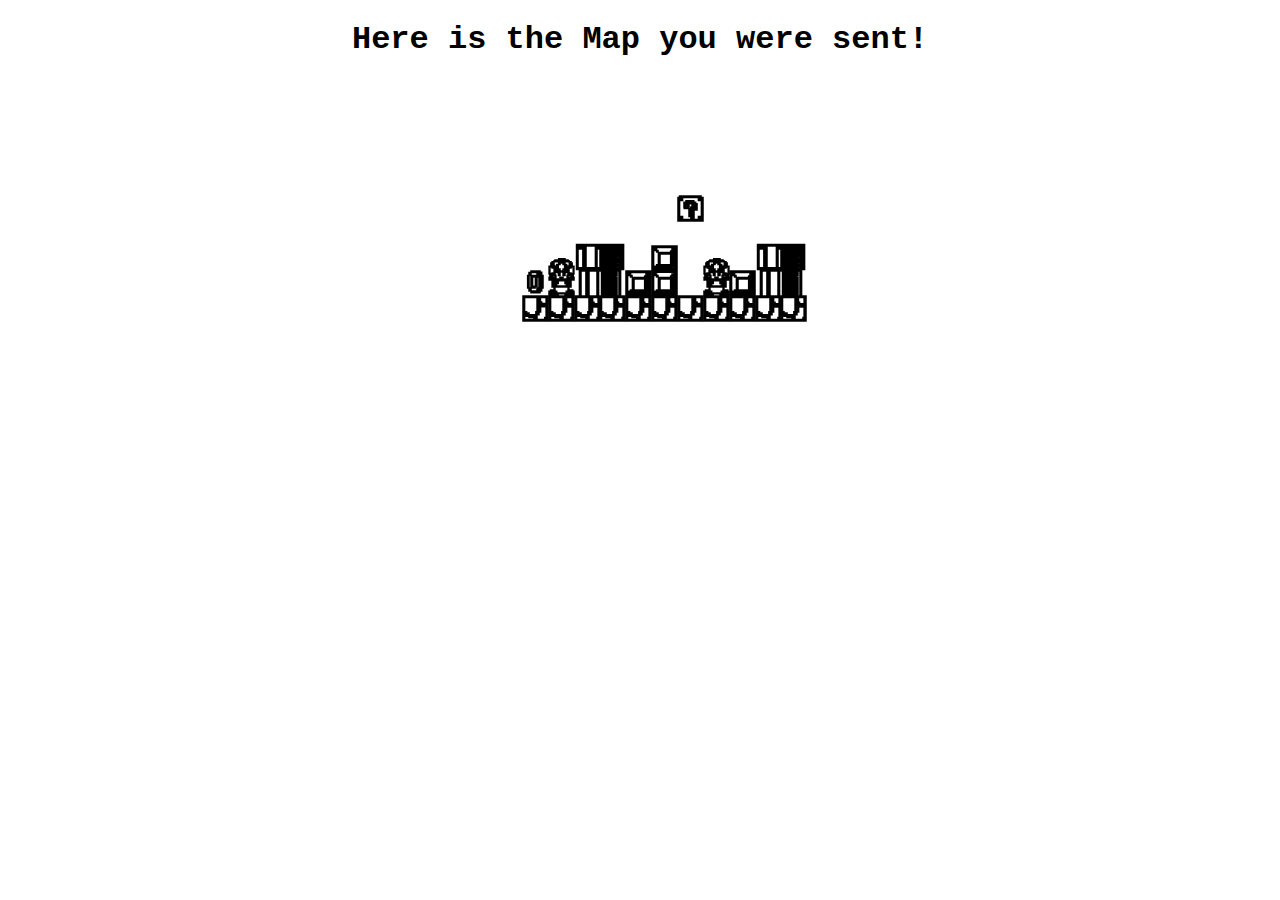
<file: Show.html>
<!DOCTYPE HTML>
<html lang="en">
	<head>
		<title>Super Mario Type</title>
		<link rel="icon" type="image/png" href="path/to/favicon.png">
		<link rel="stylesheet" type="text/css" href="SuperMario.css">
		<link rel="stylesheet" href="style.css">
		<style>
			.Mush {
				font-size: 50px;
				text-indent: 50px;
				margin-top: -30px;
				z-index: 1;
			}
			
		</style>
	</head>
	<body>
		
		<h1>Here is the Map you were sent!</h1>
		<h1 style="" class="Mush" id="Mush">Mbooodaoaadaoaealfaagaahjjjjjhaaaqap</h2>
		<script>
			function GetUrlValue(VarSearch){
			var SearchString = window.location.search.substring(1);
			var VariableArray = SearchString.split('&');
			for(var i = 0; i < VariableArray.length; i++){
			var KeyValuePair = VariableArray[i].split('=');
			if(KeyValuePair[0] == VarSearch){
			return KeyValuePair[1];
			}
			}
			}
			var str = GetUrlValue("Level");
			document.getElementById('Mush').innerHTML = str;
		</script>
	</body>
</html>
</file>
<file: SuperMario.css>
@font-face {
    font-family: MUSHROOM;
    src: url(MUSHROOM.ttf);
}

.Mush {
	font-family: MUSHROOM;
}
</file>
<file: style.css>
html, body {
  font-family : "Courier New", Courier, monospace;
}
h1 {
  width: 100%;
  text-align: center;
  font-size: 32px;
}
h3 {
  width: 100%;
  text-align: center;
  font-weight: 0;
  font-size: 18px;
}
#GraphContainer {
  width: 100%;
  padding-left: auto;
  padding-right: auto;
}
img#Graph {
  margin-top: 4em;
  margin-right: 20%;
  margin-left: 20%;
  width: 60%;
}
#Mario {
  width: 40em;
  height: 1.5em;
  padding-top: 0.25em;
  padding-bottom: 0.25em;
}
h3#input {
  margin-bottom: 2em;
  margin-top: 2em;
}
h1#Mush {
  margin-top: 2em;
}
</file>
